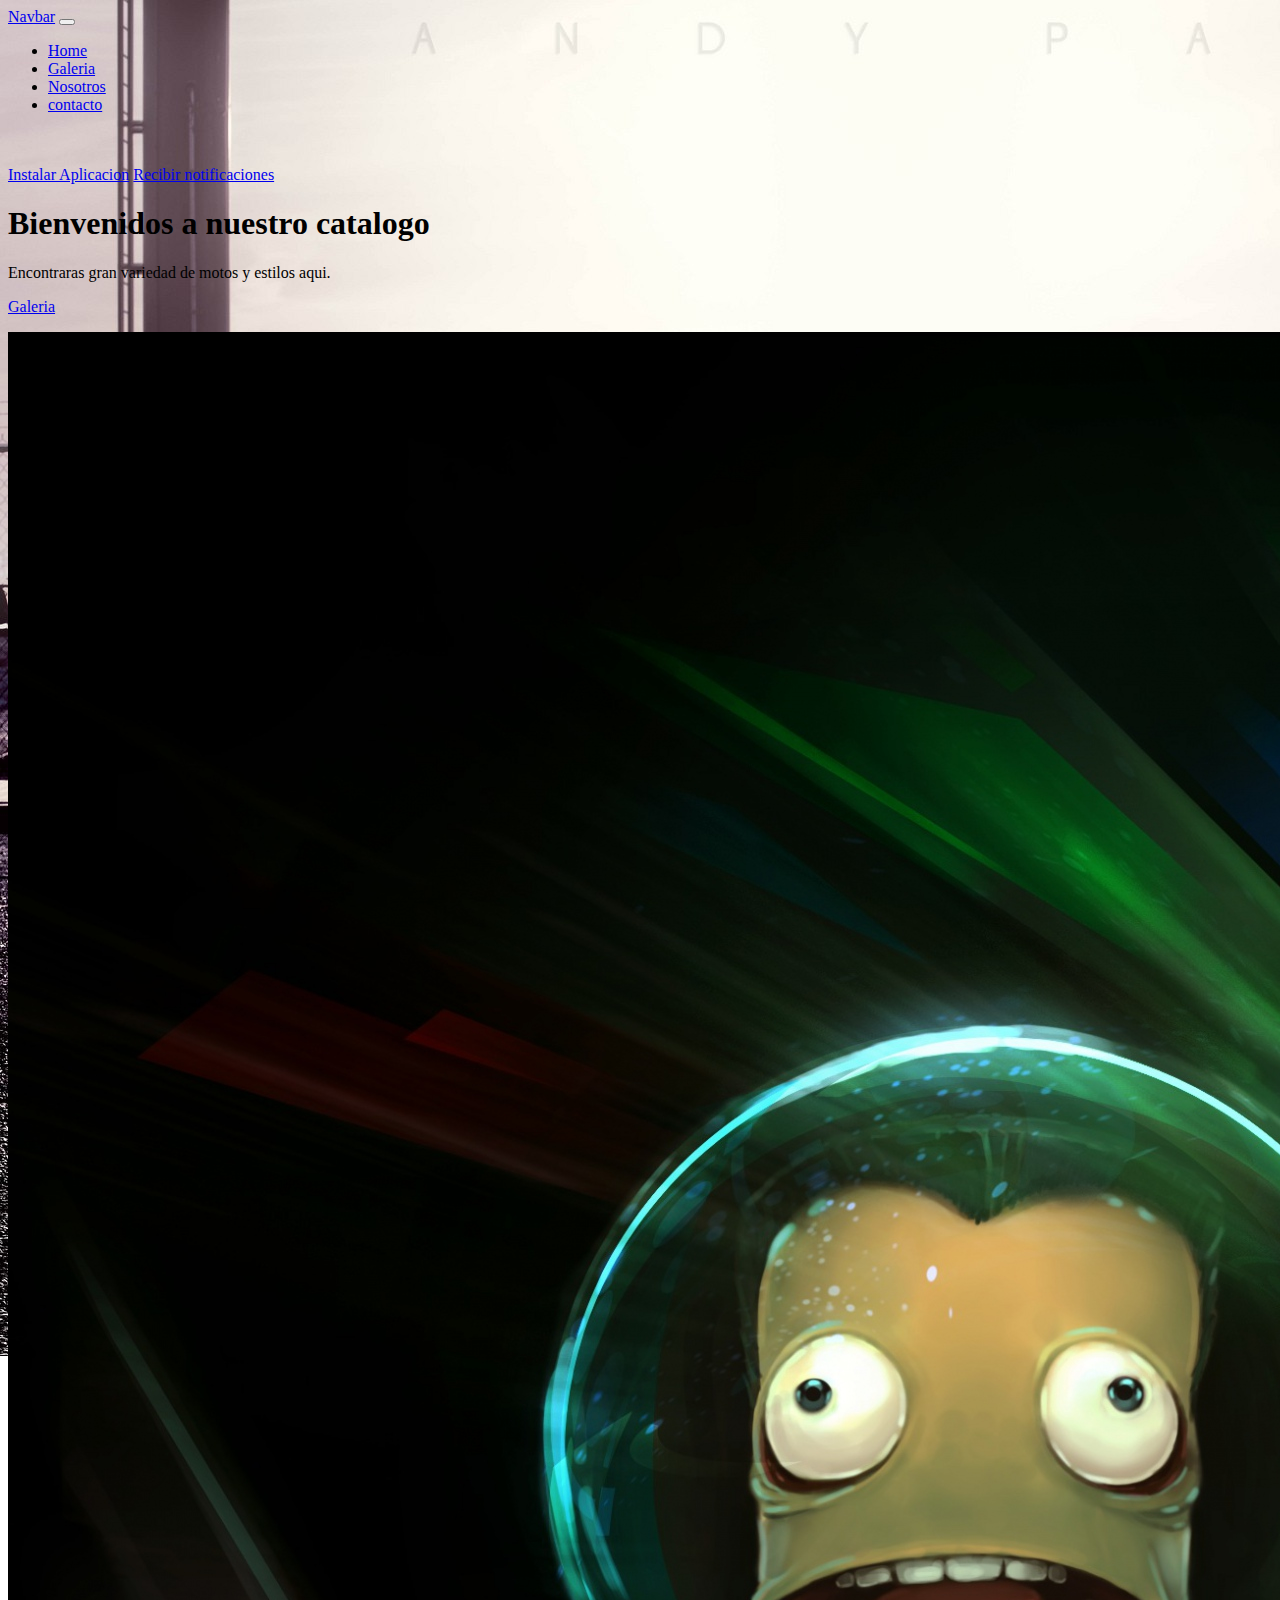
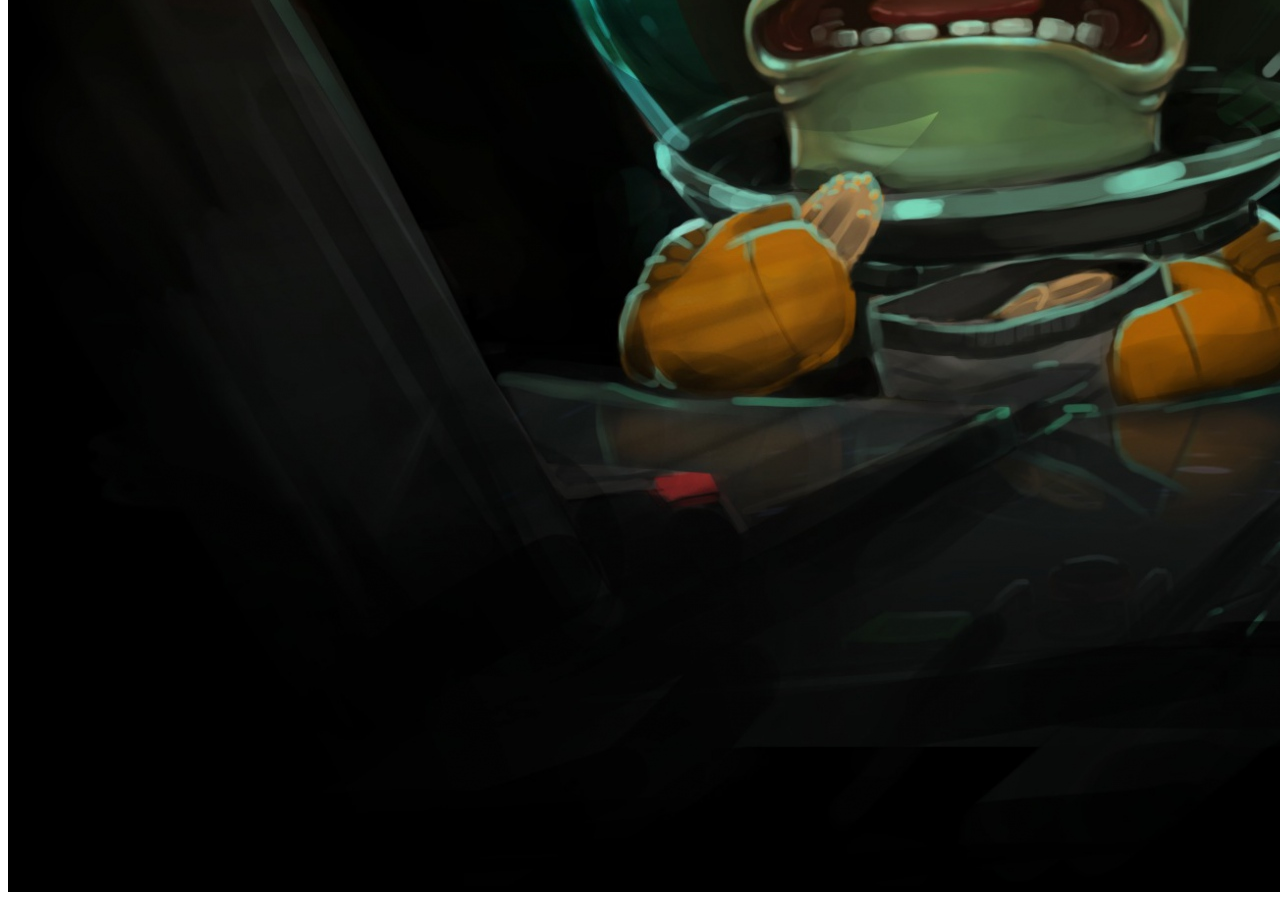
<file: index.html>
<!DOCTYPE html>
<html lang="en">
<head>

    <meta charset="UTF-8">
<script src="https://cdn.onesignal.com/sdks/OneSignalSDK.js" async=""></script>
<script>
  window.OneSignal = window.OneSignal || [];
  OneSignal.push(function() {
    OneSignal.init({
      appId: "76906f6f-56f1-4f57-9184-5815b37f89a5",
    });
  });
</script>
    
    <link rel="shortcut icon" href="link del icono">
    <meta http-equiv="X-UA-Compatible" content="IE=edge">
    <meta name="viewport" content="width=device-width, initial-scale=1.0">
    <link rel="manifest" href="manifest.webmanifest">   
    <title>Document</title>
       <script src="app.js"></script>
       <link rel="stylesheet" href="css/estilo.css">

</head>
<body >
        <nav class="navbar navbar-expand-lg navbar-dark bg-dark">
            <div class="container-fluid">
              <a class="navbar-brand" href="index.html">Navbar</a>
              <button class="navbar-toggler" type="button" data-bs-toggle="collapse" data-bs-target="#navbarNav" aria-controls="navbarNav" aria-expanded="false" aria-label="Toggle navigation">
                <span class="navbar-toggler-icon"></span>
              </button>
              <div class="collapse navbar-collapse" id="navbarNav">
                <ul class="navbar-nav">
                  <li class="nav-item">
                    <a class="nav-link active" aria-current="page" href="index.html">Home</a>
                  </li>
                  <li class="nav-item">
                    <a class="nav-link"  href="galeria.html">Galeria</a>
                  </li>
                  <li class="nav-item">
                    <a   class="nav-link" href="nosotros.html">Nosotros</a>
                  </li>
                  <li class="nav-item">
                    <a class="nav-link" href="contacto.html">contacto</a>
                  </li>
                </ul>
              </div>
              <div class="row text-center ">
                <div class="cool"><br><br>
                  <a id="instalar" class="btn btn-danger" href="#">Instalar Aplicacion</a>
                  <a id="instalarNotificaciones" class="btn btn-danger" href="#">Recibir notificaciones</a>
                </div>
              </div>
            </div>
          </nav>

          <body class="text-center">
            <div class="cover-container d-flex h-100 p-3 mx-auto flex-column">
              <main role="main" class="inner cover">
                <h1 class="cover-heading">Bienvenidos a nuestro catalogo</h1>
                <p class="lead">Encontraras gran variedad de motos y estilos aqui.</p>
                <p class="lead">
                  <a href="galeria.html" class="btn btn-lg btn-secondary">Galeria</a>
                </p>
                <img src="./img/ke.jpg"  class="card-img-top" alt="...">
              </main>
            </div>
          </body>
</body>

</html>
 <!-- CSS only -->
 <link href="https://cdn.jsdelivr.net/npm/bootstrap@5.2.1/dist/css/bootstrap.min.css" rel="stylesheet" integrity="sha384-iYQeCzEYFbKjA/T2uDLTpkwGzCiq6soy8tYaI1GyVh/UjpbCx/TYkiZhlZB6+fzT" crossorigin="anonymous">
 <!-- JavaScript Bundle with Popper -->
 <script src="https://cdn.jsdelivr.net/npm/bootstrap@5.2.1/dist/js/bootstrap.bundle.min.js" integrity="sha384-u1OknCvxWvY5kfmNBILK2hRnQC3Pr17a+RTT6rIHI7NnikvbZlHgTPOOmMi466C8" crossorigin="anonymous"></script>

 <script>
  let eventoPrompt;
  window.addEventListener('beforeinstallprompt', function (e){
    e.preventDefault();
    eventoPrompt= e;
  });
  btnInstalar= document.getElementById("instalar");
    btnInstalar.addEventListener('click', (e)=>{

    btnInstalar.style.display= 'none';
    eventoPrompt.prompt();
    eventoPrompt.userChoice.then((choiceResult)=>{
      if(choiceResult.outcome==='accepted'){
        console.log('El ususario instalo la app');
      }else{
        console.log('El usuario rechazo la instalacion');
      }
      eventoPrompt=null;
    });
  });

  // ****notificaciones

  let botonNotificaciones = document.getElementById("instalarNotificaciones");
  botonNotificaciones.addEventListener('click', function(e){
    Notification.requestPermission().then(function(result){
      if(result==='granted'){
        randomNotificacion();
      }
    });
  });

  function randomNotificacion(){
    let nTitle="Tienda de Motos";
    let nbody="Conoce todo nuestro catalogo";
    let nImage="./icon/icon-192.png";
    let options={
      body:nbody,
      icon:nImage
    }
    let notif= new Notification (nTitle,options);
    setTimeout(randomNotificacion,10000)
  }
 </script>
</file>
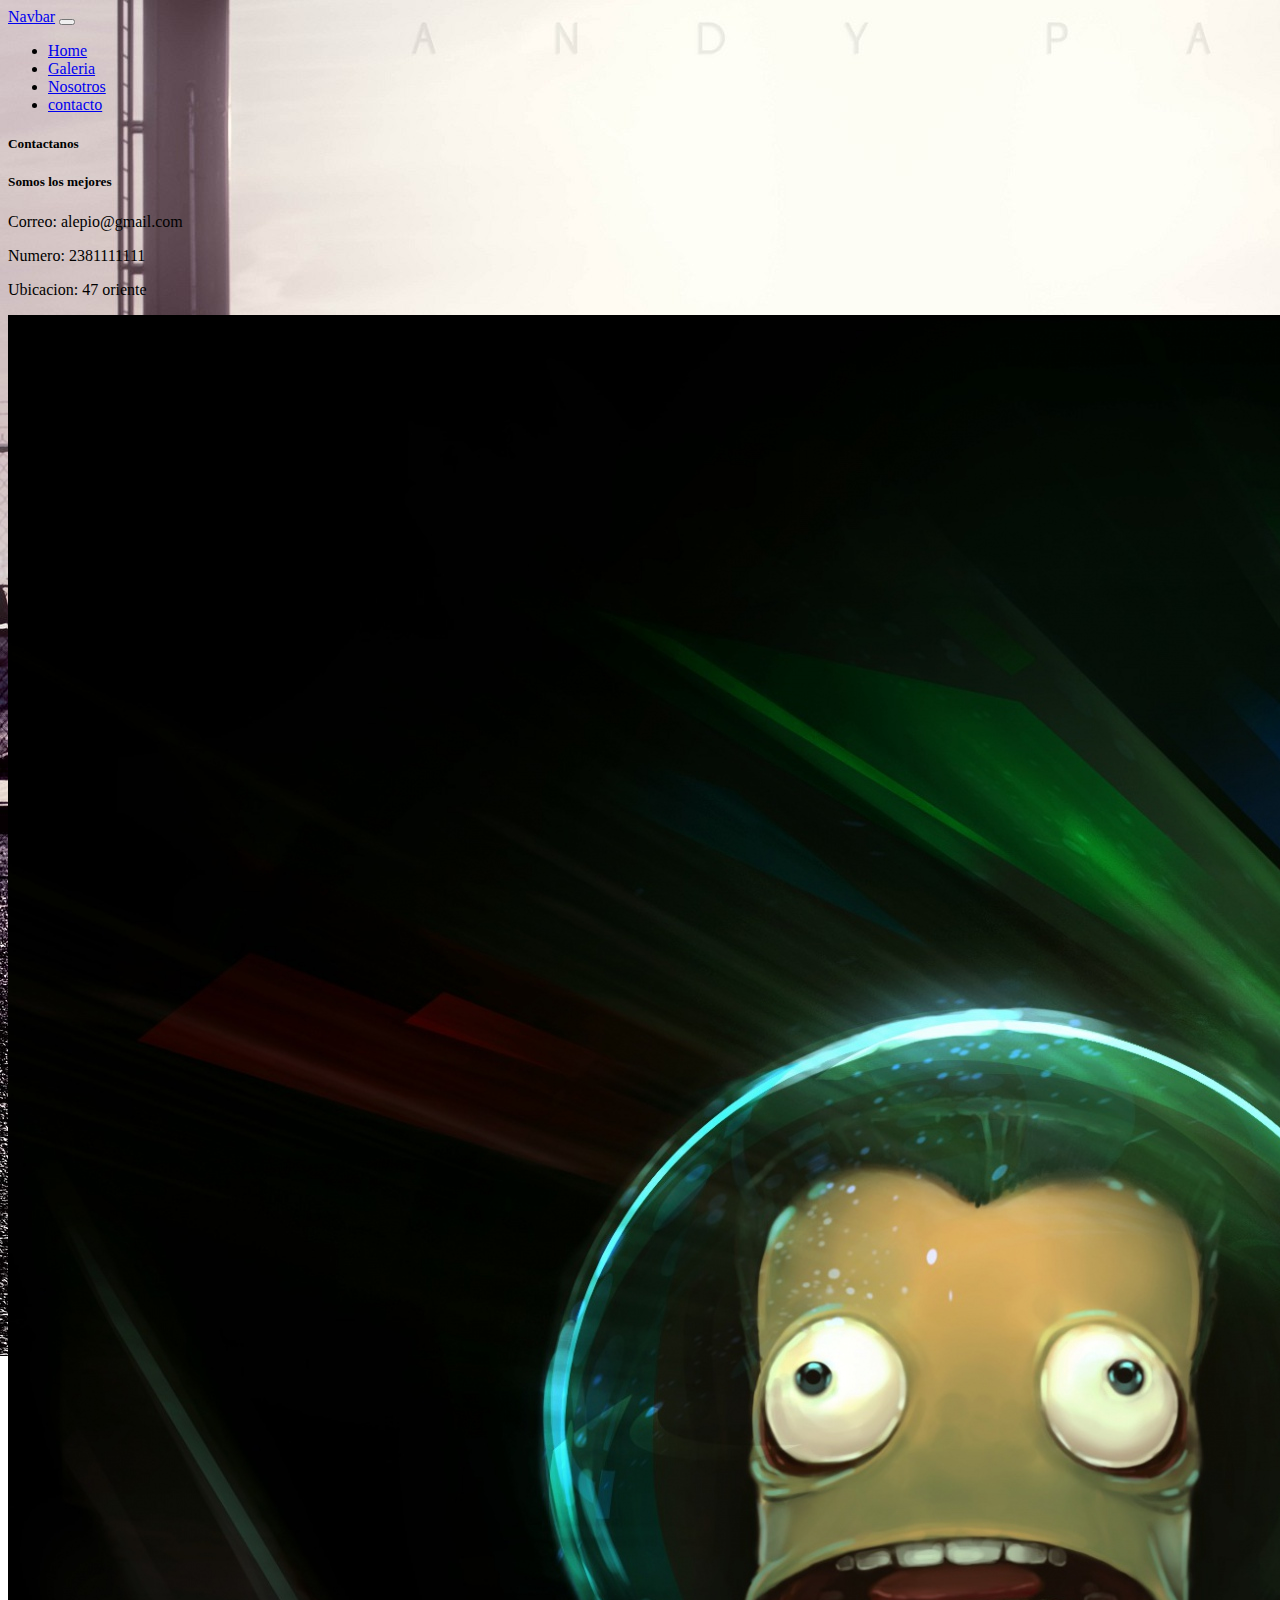
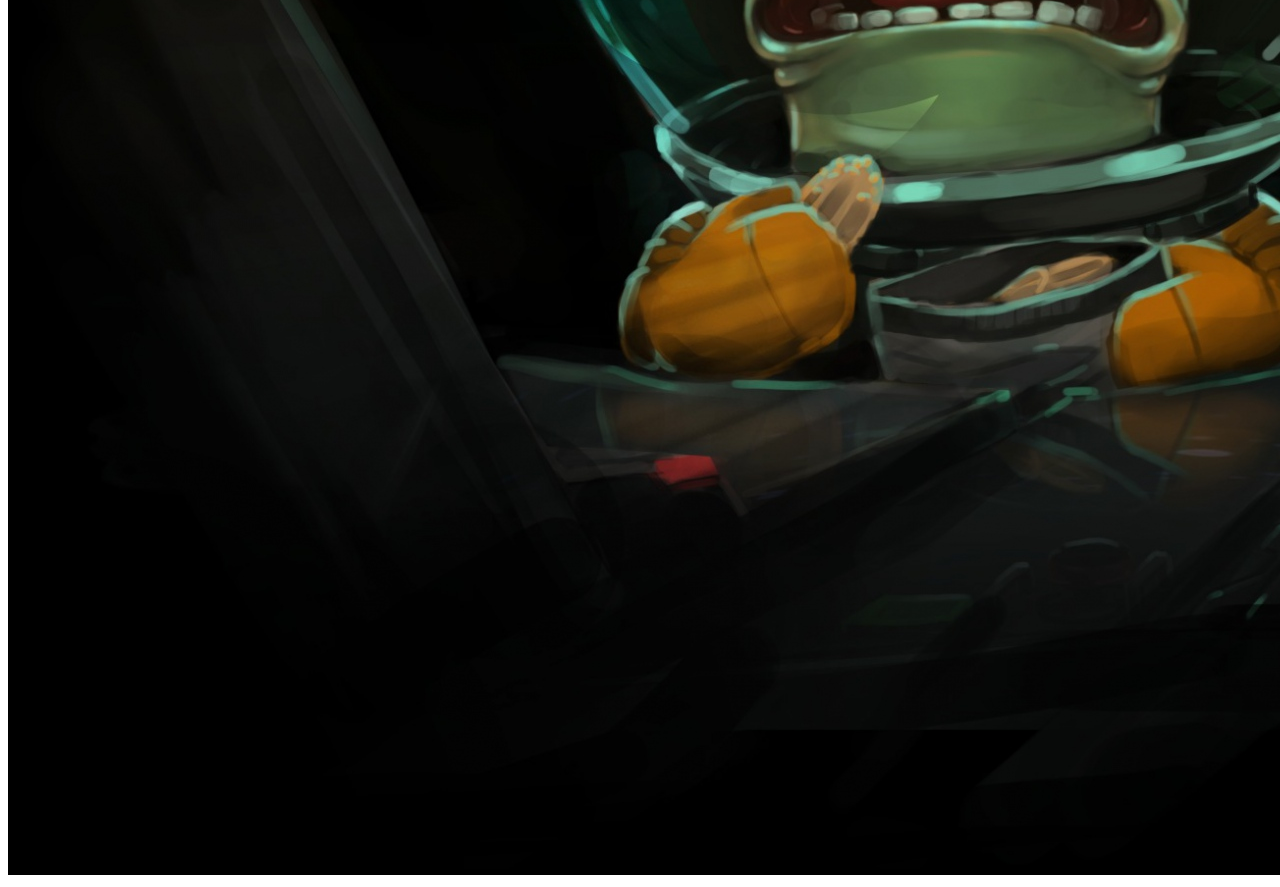
<file: contacto.html>
<!DOCTYPE html>
<html lang="en">
<head>
    <meta charset="UTF-8">
    <meta http-equiv="X-UA-Compatible" content="IE=edge">
    <meta name="viewport" content="width=device-width, initial-scale=1.0">
       <title>Document</title>
       <link rel="stylesheet" href="manifest.webmanifest">
       <link rel="stylesheet" href="css/estilo.css">

      </head>
<body>
    


  <nav class="navbar navbar-expand-lg navbar-dark bg-dark">
    <div class="container-fluid">
      <a class="navbar-brand" href="index.html">Navbar</a>
      <button class="navbar-toggler" type="button" data-bs-toggle="collapse" data-bs-target="#navbarNav" aria-controls="navbarNav" aria-expanded="false" aria-label="Toggle navigation">
        <span class="navbar-toggler-icon"></span>
      </button>
      <div class="collapse navbar-collapse" id="navbarNav">
        <ul class="navbar-nav">
          <li class="nav-item">
            <a class="nav-link active" aria-current="page" href="index.html">Home</a>
          </li>
          <li class="nav-item">
            <a class="nav-link"  href="galeria.html">Galeria</a>
          </li>
          <li class="nav-item">
            <a   class="nav-link" href="nosotros.html">Nosotros</a>
          </li>
          <li class="nav-item">
            <a class="nav-link" href="contacto.html">contacto</a>
          </li>
        </ul>
      </div>
    </div>
  </nav>
  <div  class="container"> 
    <div class="row text-center" class="card mb-3">
      <div class="card">
        <h5 class="card-header">Contactanos</h5>
        <div class="card-body">
          <h5 class="card-title">Somos los mejores</h5>
          <p class="card-text">Correo: alepio@gmail.com</p>
          <p class="card-text">Numero: 2381111111</p>
          <p class="card-text">Ubicacion: 47 oriente</p>
          <img src="./img/ke.jpg"  class="card-img-top" alt="...">
        </div>
      </div>
    </div>
  </div>
  
</body>
</html>
 <!-- CSS only -->
 <link href="https://cdn.jsdelivr.net/npm/bootstrap@5.2.1/dist/css/bootstrap.min.css" rel="stylesheet" integrity="sha384-iYQeCzEYFbKjA/T2uDLTpkwGzCiq6soy8tYaI1GyVh/UjpbCx/TYkiZhlZB6+fzT" crossorigin="anonymous">
 <!-- JavaScript Bundle with Popper -->
 <script src="https://cdn.jsdelivr.net/npm/bootstrap@5.2.1/dist/js/bootstrap.bundle.min.js" integrity="sha384-u1OknCvxWvY5kfmNBILK2hRnQC3Pr17a+RTT6rIHI7NnikvbZlHgTPOOmMi466C8" crossorigin="anonymous"></script>
</file>
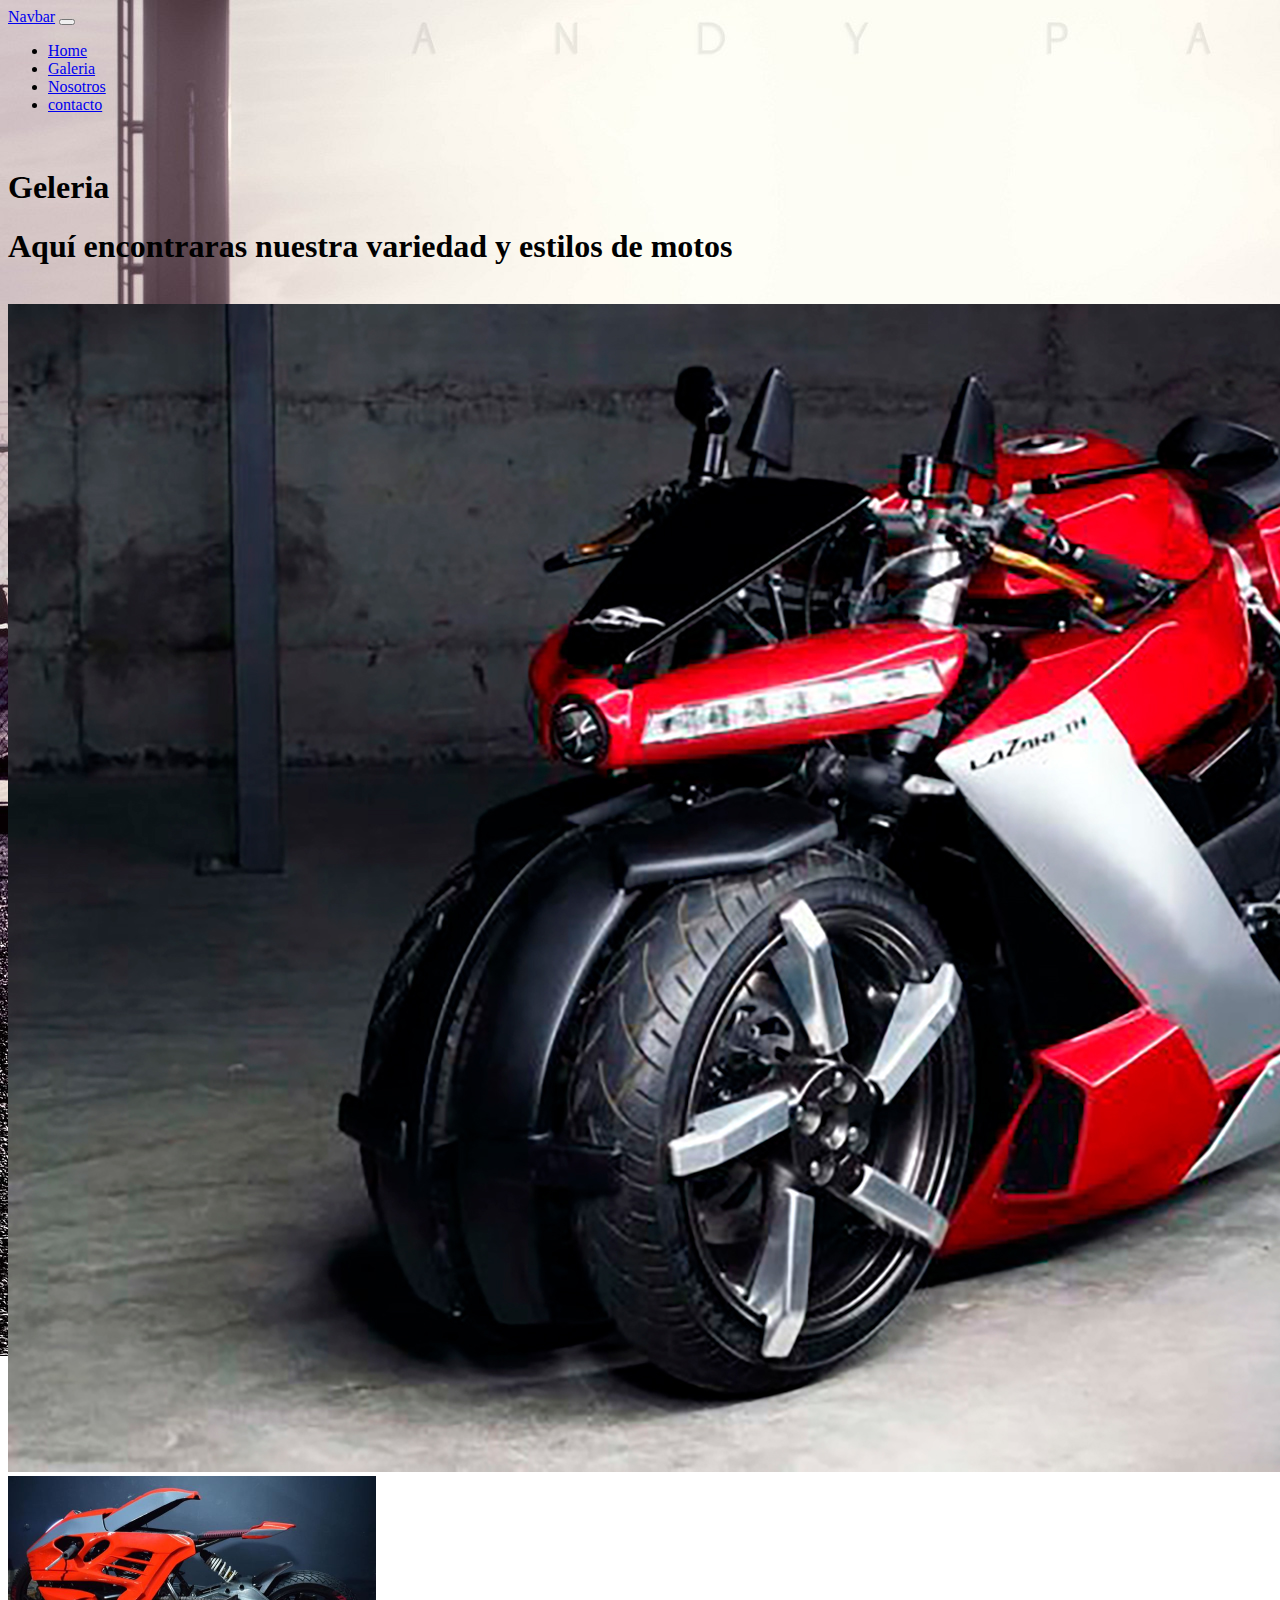
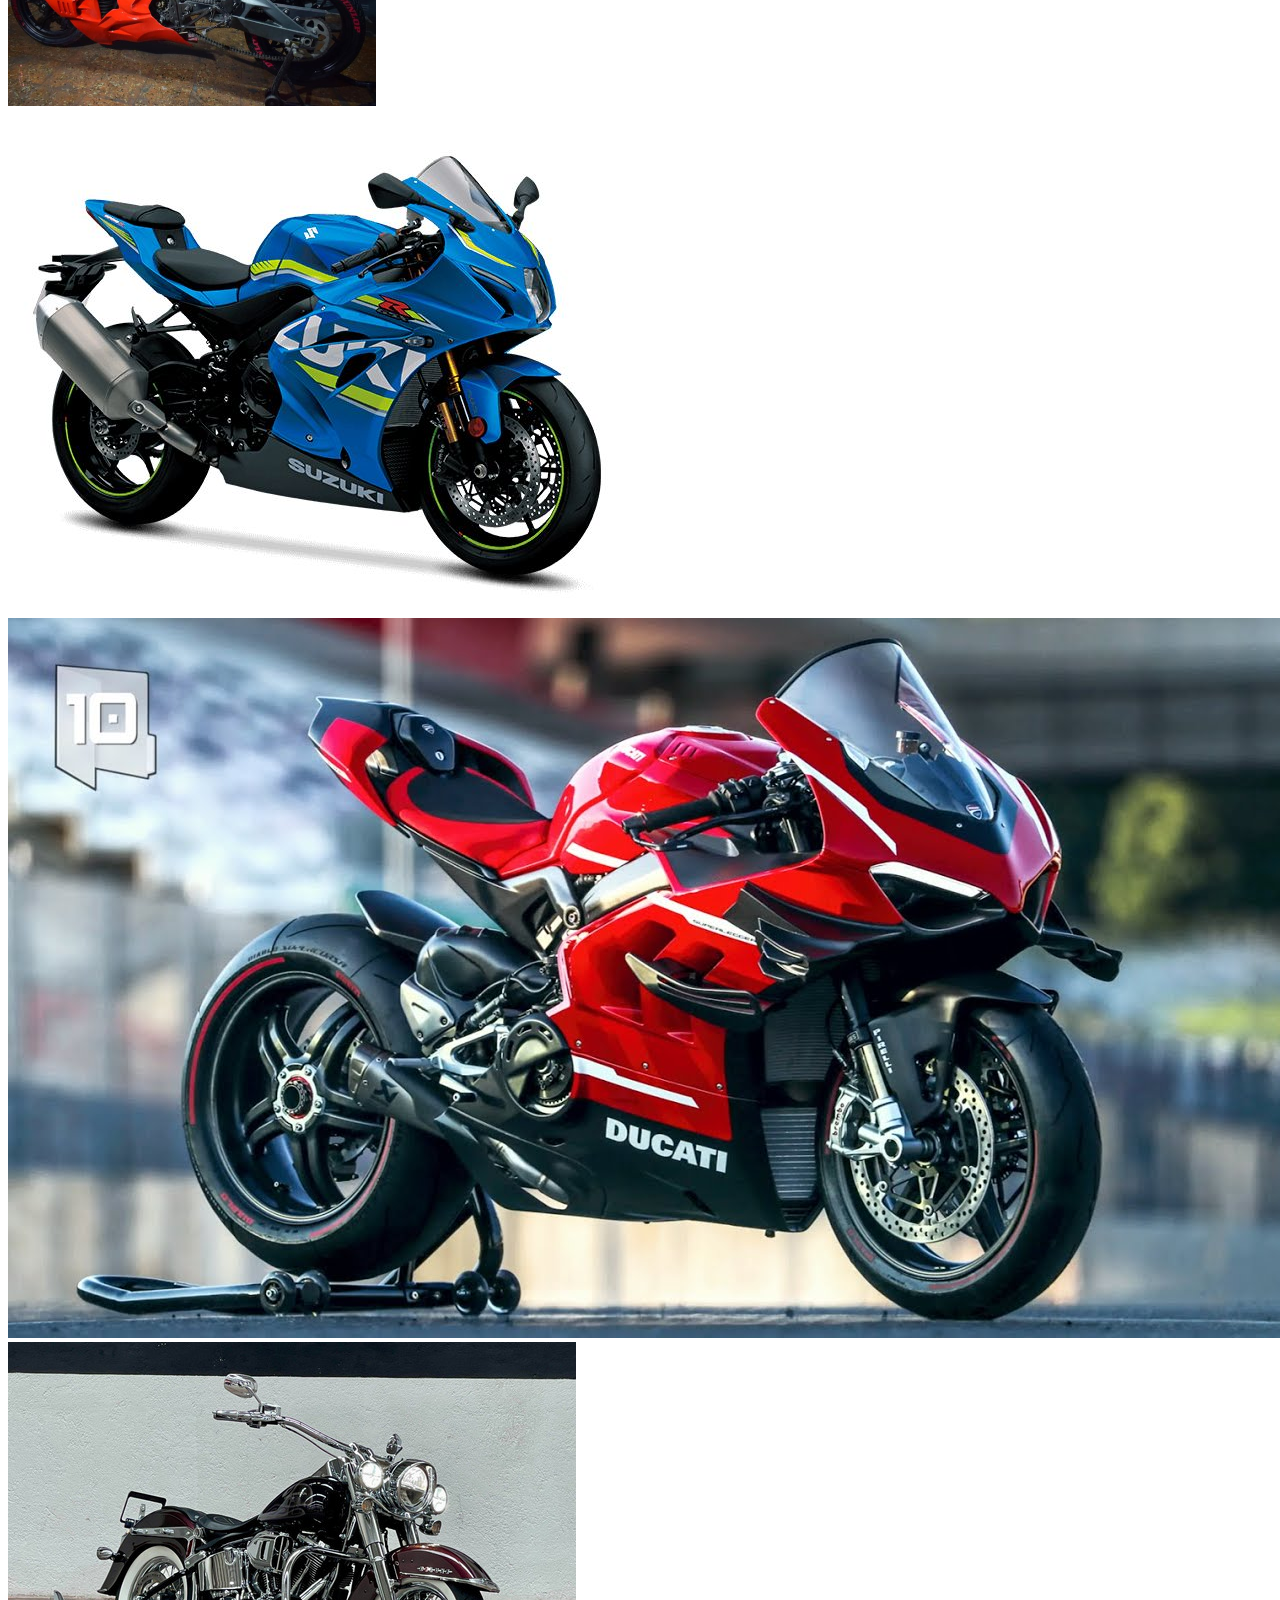
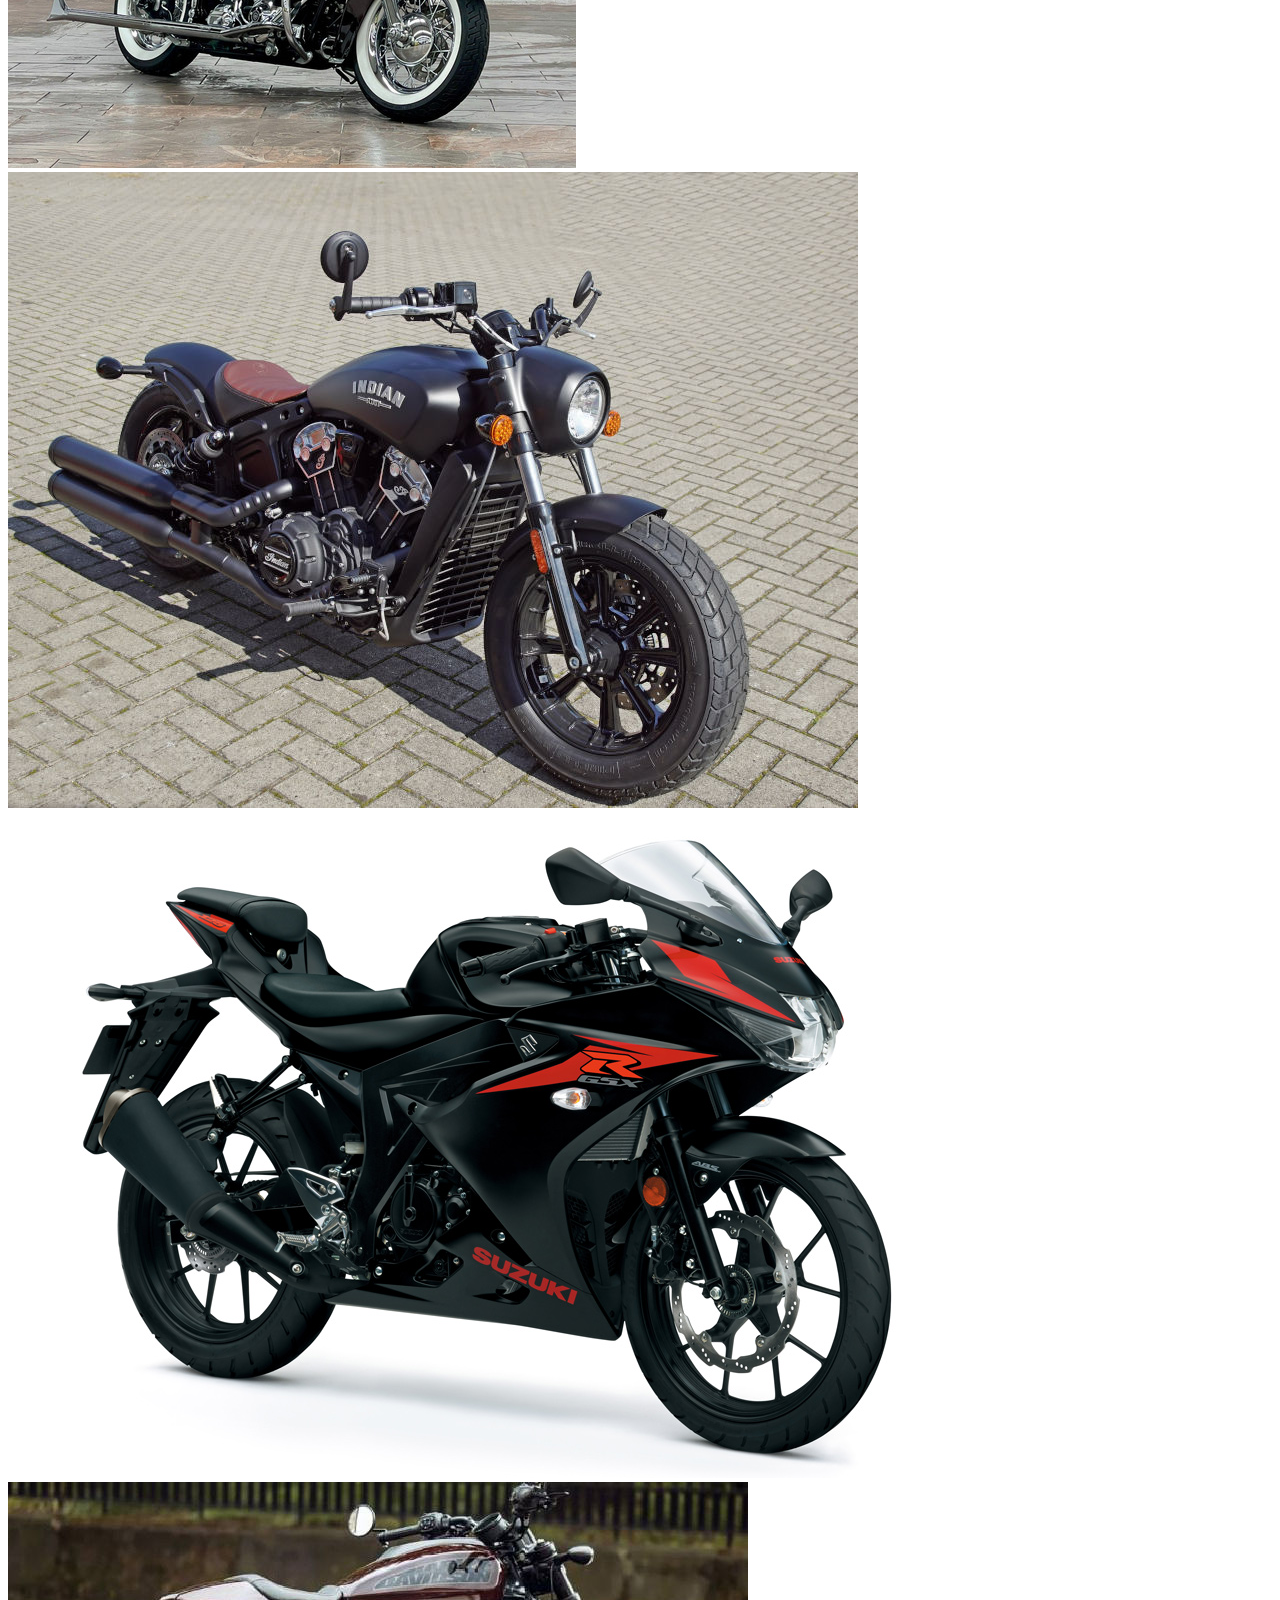
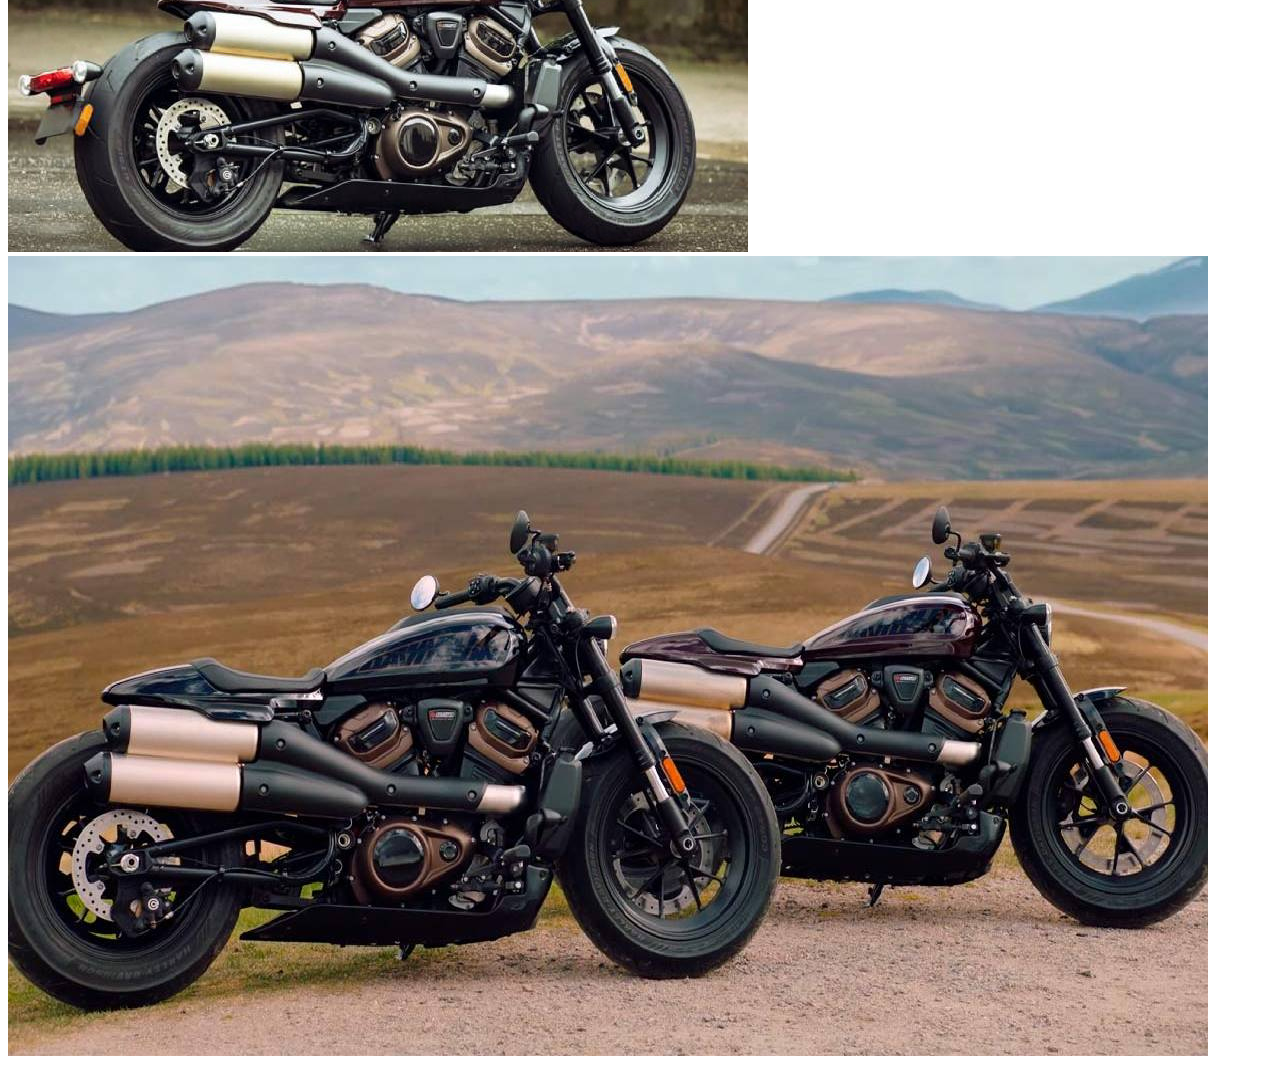
<file: galeria.html>
<!DOCTYPE html>
<html lang="en">
<head>
    <meta charset="UTF-8">
    <meta http-equiv="X-UA-Compatible" content="IE=edge">
    <meta name="viewport" content="width=device-width, initial-scale=1.0">
       <title>Document</title>
       <link rel="stylesheet" href="manifest.webmanifest">
       <link rel="stylesheet" href="css/estilo.css">

</head>
<body>
    


  <nav class="navbar navbar-expand-lg navbar-dark bg-dark">
    <div class="container-fluid">
      <a class="navbar-brand" href="index.html">Navbar</a>
      <button class="navbar-toggler" type="button" data-bs-toggle="collapse" data-bs-target="#navbarNav" aria-controls="navbarNav" aria-expanded="false" aria-label="Toggle navigation">
        <span class="navbar-toggler-icon"></span>
      </button>
      <div class="collapse navbar-collapse" id="navbarNav">
        <ul class="navbar-nav">
          <li class="nav-item">
            <a class="nav-link active" aria-current="page" href="index.html">Home</a>
          </li>
          <li class="nav-item">
            <a class="nav-link"  href="galeria.html">Galeria</a>
          </li>
          <li class="nav-item">
            <a   class="nav-link" href="nosotros.html">Nosotros</a>
          </li>
          <li class="nav-item">
            <a class="nav-link" href="contacto.html">contacto</a>
          </li>
        </ul>
      </div>
    </div>
  </nav>

    

  <div class="text-center" class="container" >
    
    <div class="container" >
      <div class="card">
      <div class="row">
        <br>
          <div class="col">
            <h1>Geleria</h1>
           <h1>Aquí encontraras nuestra variedad y estilos de motos </h1>
          </div>
        </div>
      </div>
      <br>
        <div class="row row-cols-1 row-cols-md-3 g-4">
          <div class="col">
            <div class="card  h-100">
              <img src="./img/1.jpg"  class="card-img-top" alt="...">
              <div class="card-body">

                
              </div>
            </div>
          </div>
          <div class="col">
            <div class="card  h-100">
              <img src="./img/2.jpg"  height="230px"  class="card-img-top" alt="...">
              <div class="card-body">

                
              </div>
            </div>
          </div>
          <div class="col">
            <div class="card  h-100">
              <img src="./img/3.jpg" class="card-img-top" alt="...">
              <div class="card-body">

                
              </div>
            </div>
          </div>
          <div class="col">
            <div class="card  h-100">
              <img src="./img/4.jpg" class="card-img-top" alt="...">
              <div class="card-body">

                
              </div>
            </div>
          </div>
          <div class="col">
            <div class="card  h-100">
              <img src="./img/5.jpg" class="card-img-top" alt="...">
              <div class="card-body">

                
              </div>
            </div>
          </div>
          <div class="col">
            <div class="card  h-100">
              <img src="./img/6.jpeg" class="card-img-top" alt="...">
              <div class="card-body">

                
              </div>
            </div>
          </div>
          <div class="col">
            <div class="card  h-100">
              <img src="./img/7.jpg" class="card-img-top" alt="...">
              <div class="card-body">

                
              </div>
            </div>
          </div>
          <div class="col">
            <div class="card  h-100">
              <img src="./img/8.jpg" class="card-img-top" alt="...">
              <div class="card-body">

                
              </div>
            </div>
          </div>
          <div class="col">
            <div class="card  h-100">
              <img src="./img/9.jpg" class="card-img-top" alt="...">
              <div class="card-body">

                
              </div>
            </div>
          </div>
        </div>
      
  </div>
  </div>



</body>
</html>
 <!-- CSS only -->
 <link href="https://cdn.jsdelivr.net/npm/bootstrap@5.2.1/dist/css/bootstrap.min.css" rel="stylesheet" integrity="sha384-iYQeCzEYFbKjA/T2uDLTpkwGzCiq6soy8tYaI1GyVh/UjpbCx/TYkiZhlZB6+fzT" crossorigin="anonymous">
 <!-- JavaScript Bundle with Popper -->
 <script src="https://cdn.jsdelivr.net/npm/bootstrap@5.2.1/dist/js/bootstrap.bundle.min.js" integrity="sha384-u1OknCvxWvY5kfmNBILK2hRnQC3Pr17a+RTT6rIHI7NnikvbZlHgTPOOmMi466C8" crossorigin="anonymous"></script>
</file>
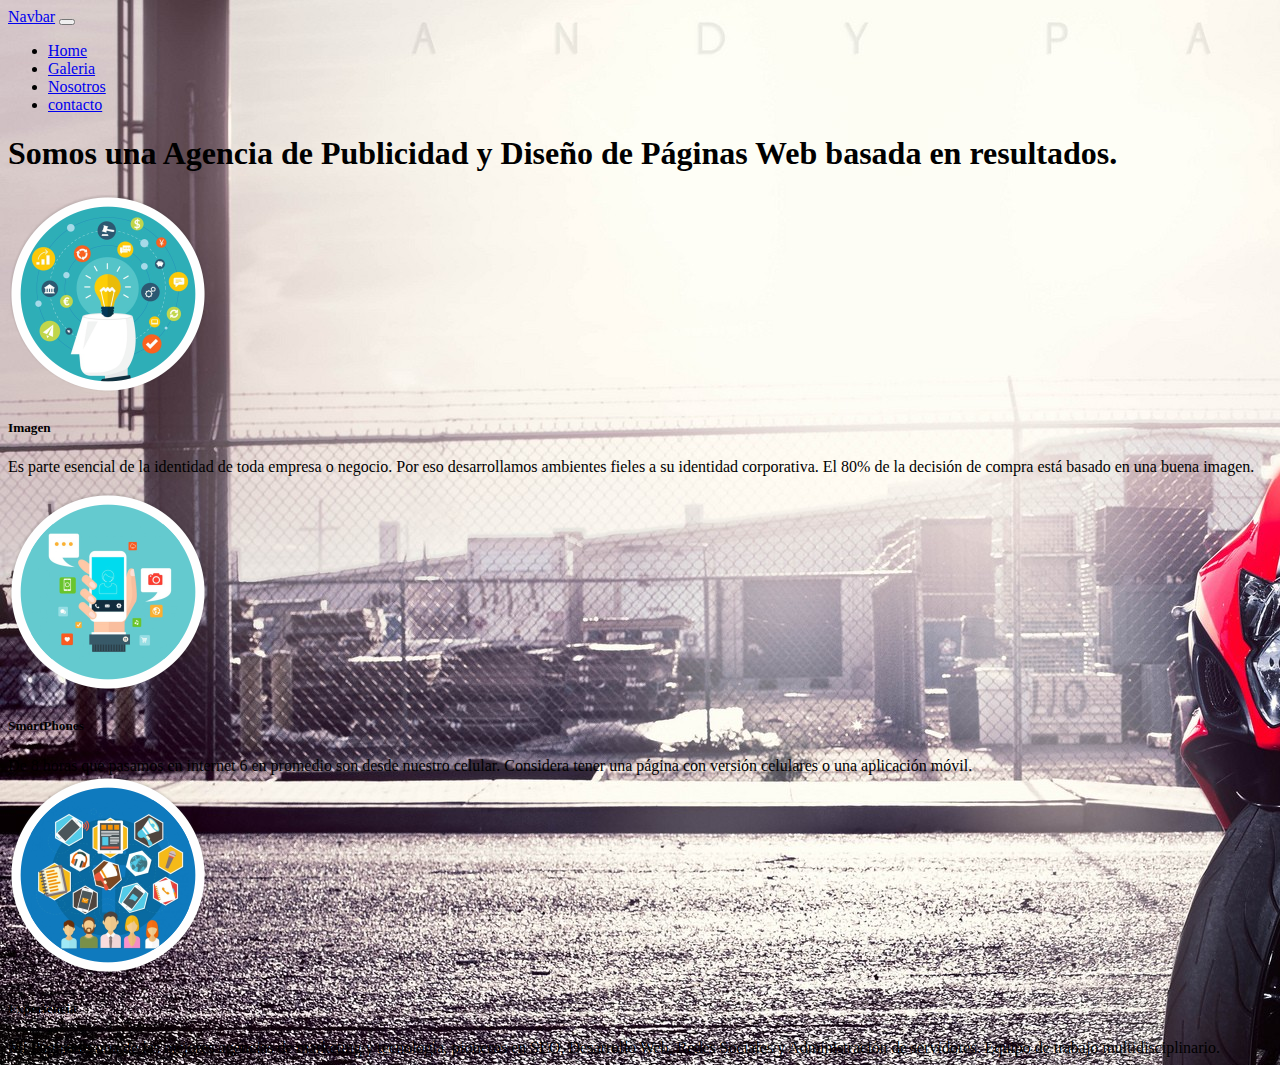
<file: nosotros.html>
<!DOCTYPE html>
<html lang="en">
<head>
    <meta charset="UTF-8">
    <meta http-equiv="X-UA-Compatible" content="IE=edge">
    <meta name="viewport" content="width=device-width, initial-scale=1.0">
       <title>Document</title>
       <link rel="stylesheet" href="manifest.webmanifest">
       <link rel="stylesheet" href="css/estilo.css">
      </head>
<body>
    


  <nav class="navbar navbar-expand-lg navbar-dark bg-dark">
    <div class="container-fluid">
      <a class="navbar-brand" href="index.html">Navbar</a>
      <button class="navbar-toggler" type="button" data-bs-toggle="collapse" data-bs-target="#navbarNav" aria-controls="navbarNav" aria-expanded="false" aria-label="Toggle navigation">
        <span class="navbar-toggler-icon"></span>
      </button>
      <div class="collapse navbar-collapse" id="navbarNav">
        <ul class="navbar-nav">
          <li class="nav-item">
            <a class="nav-link active" aria-current="page" href="index.html">Home</a>
          </li>
          <li class="nav-item">
            <a class="nav-link"  href="galeria.html">Galeria</a>
          </li>
          <li class="nav-item">
            <a   class="nav-link" href="nosotros.html">Nosotros</a>
          </li>
          <li class="nav-item">
            <a class="nav-link" href="contacto.html">contacto</a>
          </li>
        </ul>
      </div>
    </div>
  </nav>


<div  class="container"> 
  <div class="row text-center" class="card mb-3">
    <div class="card">
      <div class="row text-center" class="card mb-3">
        <div class="card-header" >
          <h1 class="card-header">Somos una Agencia de Publicidad y Diseño de Páginas Web basada en resultados.</h1>
        </div>
        <div class="row row-cols-1 row-cols-md-3 g-4">
          <div class="col">
            <div class="card  h-100">
              <img src="./img/audi.png"  class="card-img-top" alt="...">
              <div class="card-body">
                <h5 class="card-title">Imagen</h5>
                <p class="card-text">
                  Es parte esencial de la identidad de toda empresa o negocio. Por eso desarrollamos ambientes fieles a su identidad corporativa. El 80% de la decisión de compra está basado en una buena imagen.
                </p>
              </div>
            </div>
          </div>
          <div class="col">
            <div class="card  h-100">
              <img src="./img/smart.png"  class="card-img-top" alt="...">
              <div class="card-body">
                <h5 class="card-title">SmartPhones</h5>
                De 8 horas que pasamos en internet 6 en promedio son desde nuestro celular. Considera tener una página con versión celulares o una aplicación móvil.
              </div>
            </div>
          </div>
          <div class="col">
            <div class="card  h-100">
              <img src="./img/imagen.png"  class="card-img-top" alt="...">
              <div class="card-body">
                <h5 class="card-title">Experiencia</h5>
                Mi Página es una de las mejores agencias de marketing y tecnología, pioneros en SEO, Desarrollo Web, Redes Sociales y Administración de servidores.  Equipo de trabajo multidisciplinario.
              </div>
            </div>
          </div>
        </div>
      </div>
    </div>
  </div>
</div>


</body>
</html>
 <!-- CSS only -->
 <link href="https://cdn.jsdelivr.net/npm/bootstrap@5.2.1/dist/css/bootstrap.min.css" rel="stylesheet" integrity="sha384-iYQeCzEYFbKjA/T2uDLTpkwGzCiq6soy8tYaI1GyVh/UjpbCx/TYkiZhlZB6+fzT" crossorigin="anonymous">
 <!-- JavaScript Bundle with Popper -->
 <script src="https://cdn.jsdelivr.net/npm/bootstrap@5.2.1/dist/js/bootstrap.bundle.min.js" integrity="sha384-u1OknCvxWvY5kfmNBILK2hRnQC3Pr17a+RTT6rIHI7NnikvbZlHgTPOOmMi466C8" crossorigin="anonymous"></script>
</file>
<file: css/estilo.css>
body{
    background-image: url('../img/fon1.jpg');
    background-repeat: no-repeat;
}
</file>
